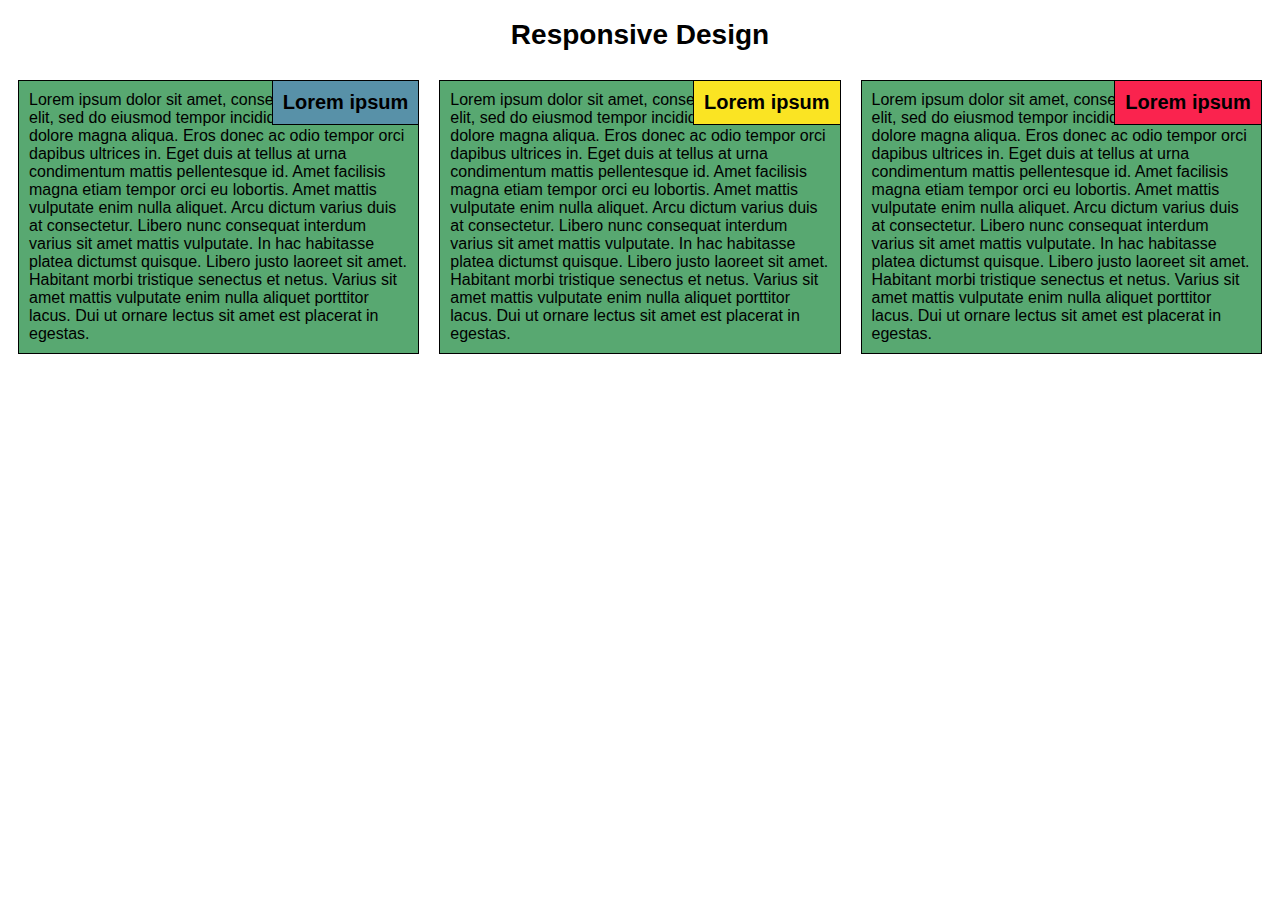
<file: module2-solution/index.html>
<!DOCTYPE html>
<html>
<head>
	<meta charset="utf-8">
	<meta name="viewport" content="width=device-width, initial-scale=1">
	<title>Module 2 - Solution</title>
	<link rel="stylesheet" type="text/css" href="css/stylesheet.css">
</head>
<body>
<h1>Responsive Design</h1>

<div class="row">
	<div class="col-md-6 col-lg-3">
		<div class="column">
			<p id="sec1" class="title">Lorem ipsum </p>	
			<p class="text">Lorem ipsum dolor sit amet, consectetur adipiscing elit, sed do eiusmod tempor incididunt ut labore et dolore magna aliqua. Eros donec ac odio tempor orci dapibus ultrices in. Eget duis at tellus at urna condimentum mattis pellentesque id. Amet facilisis magna etiam tempor orci eu lobortis. Amet mattis vulputate enim nulla aliquet. Arcu dictum varius duis at consectetur. Libero nunc consequat interdum varius sit amet mattis vulputate. In hac habitasse platea dictumst quisque. Libero justo laoreet sit amet. Habitant morbi tristique senectus et netus. Varius sit amet mattis vulputate enim nulla aliquet porttitor lacus. Dui ut ornare lectus sit amet est placerat in egestas.</p>
		</div>
	</div>

	<div class="col-md-6 col-lg-3">
		<div class="column">
			<p id="sec2" class="title">Lorem ipsum </p>	
			<p class="text">Lorem ipsum dolor sit amet, consectetur adipiscing elit, sed do eiusmod tempor incididunt ut labore et dolore magna aliqua. Eros donec ac odio tempor orci dapibus ultrices in. Eget duis at tellus at urna condimentum mattis pellentesque id. Amet facilisis magna etiam tempor orci eu lobortis. Amet mattis vulputate enim nulla aliquet. Arcu dictum varius duis at consectetur. Libero nunc consequat interdum varius sit amet mattis vulputate. In hac habitasse platea dictumst quisque. Libero justo laoreet sit amet. Habitant morbi tristique senectus et netus. Varius sit amet mattis vulputate enim nulla aliquet porttitor lacus. Dui ut ornare lectus sit amet est placerat in egestas.</p>
		</div>
	</div>

	<div class="col-md-12 col-lg-3">
		<div class="column">
			<p id="sec3" class="title">Lorem ipsum </p>	
			<p class="text">Lorem ipsum dolor sit amet, consectetur adipiscing elit, sed do eiusmod tempor incididunt ut labore et dolore magna aliqua. Eros donec ac odio tempor orci dapibus ultrices in. Eget duis at tellus at urna condimentum mattis pellentesque id. Amet facilisis magna etiam tempor orci eu lobortis. Amet mattis vulputate enim nulla aliquet. Arcu dictum varius duis at consectetur. Libero nunc consequat interdum varius sit amet mattis vulputate. In hac habitasse platea dictumst quisque. Libero justo laoreet sit amet. Habitant morbi tristique senectus et netus. Varius sit amet mattis vulputate enim nulla aliquet porttitor lacus. Dui ut ornare lectus sit amet est placerat in egestas.</p>
		</div>
	</div>	
</div>

</body>
</html>
</file>
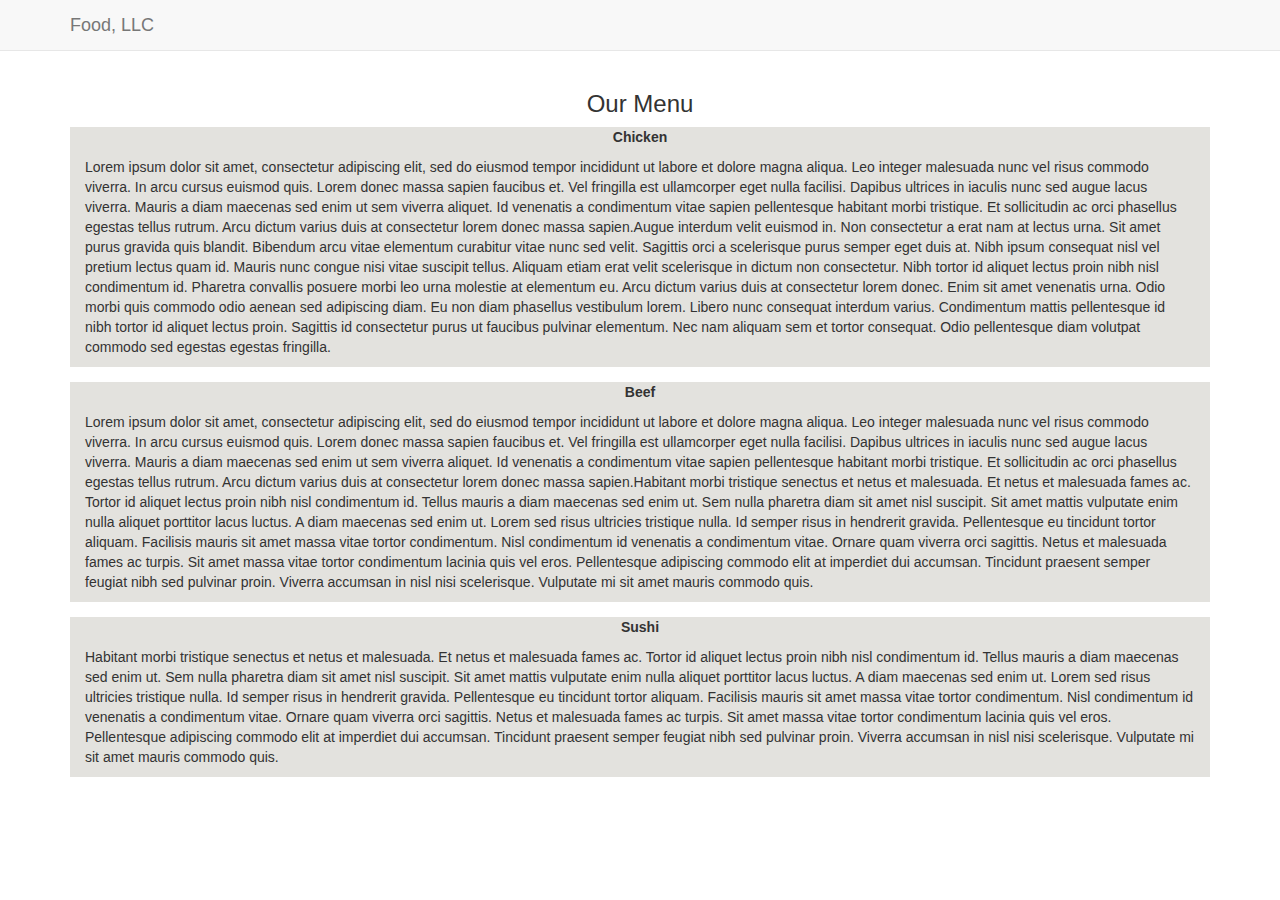
<file: module3-solution/index.html>
<!DOCTYPE html>
<html lang="en">
    <head>
        <meta charset="utf-8">
        <meta http-equiv="X-UA-Compatible" content="IE=edge">
        <meta name="viewport" content="width=device-width, initial-scale=1">
        <title>Module 3 Solution</title>
        <link rel="stylesheet" href="css/bootstrap.min.css">
        <link rel="stylesheet" href="css/styles.css">
    </head>
    <body>   
        <script src="https://ajax.googleapis.com/ajax/libs/jquery/3.5.1/jquery.min.js"></script>
        <script src="js/bootstrap.min.js"></script>
        <header id="header-content">
            <nav class="navbar navbar-default navbar-static-top">
                <div class="container">
                    <div class="navbar-header">
                        <button class="navbar-toggle collapsed" data-toggle="collapse" data-target="#collapse-data" aria-expanded="false">
                            <span class="sr-only"></span>
                            <span class="icon-bar"></span>
                            <span class="icon-bar"></span>
                            <span class="icon-bar"></span>
                        </button>
                        <a href="" class="navbar-brand">Food, LLC</a>
                    </div>
                    <div id="collapse-data" class="collapse navbar-collapse">
                        <ul class="nav navbar-nav text-center visible-xs-block">
                            <li class="text-capitalize"><a href="#chicken-tile">chicken</a></li>
                            <li class="text-capitalize"><a href="#beef-tile">beef</a></li>
                            <li class="text-capitalize"><a href="#sushi-tile">sushi</a></li>
                        </ul>
                    </div>
                </div>
            </nav>
        </header> 
        <!-- END OF HEADER -->

        <div id="main-content" class="container">
            <p class="h3 text-center text-capitalize">our menu</p>
            <div id="tiles" class="row center-block">
                <div id="chicken-tile" class="col-xs-12">
                    <span><p class="text-capitalize text-center font-weight-bold">chicken</p></span>
                    <p>Lorem ipsum dolor sit amet, consectetur adipiscing elit, sed do eiusmod tempor incididunt ut labore et dolore magna aliqua. Leo integer malesuada nunc vel risus commodo viverra. In arcu cursus euismod quis. Lorem donec massa sapien faucibus et. Vel fringilla est ullamcorper eget nulla facilisi. Dapibus ultrices in iaculis nunc sed augue lacus viverra. Mauris a diam maecenas sed enim ut sem viverra aliquet. Id venenatis a condimentum vitae sapien pellentesque habitant morbi tristique. Et sollicitudin ac orci phasellus egestas tellus rutrum. Arcu dictum varius duis at consectetur lorem donec massa sapien.Augue interdum velit euismod in. Non consectetur a erat nam at lectus urna. Sit amet purus gravida quis blandit. Bibendum arcu vitae elementum curabitur vitae nunc sed velit. Sagittis orci a scelerisque purus semper eget duis at. Nibh ipsum consequat nisl vel pretium lectus quam id. Mauris nunc congue nisi vitae suscipit tellus. Aliquam etiam erat velit scelerisque in dictum non consectetur. Nibh tortor id aliquet lectus proin nibh nisl condimentum id. Pharetra convallis posuere morbi leo urna molestie at elementum eu. Arcu dictum varius duis at consectetur lorem donec. Enim sit amet venenatis urna. Odio morbi quis commodo odio aenean sed adipiscing diam. Eu non diam phasellus vestibulum lorem. Libero nunc consequat interdum varius. Condimentum mattis pellentesque id nibh tortor id aliquet lectus proin. Sagittis id consectetur purus ut faucibus pulvinar elementum. Nec nam aliquam sem et tortor consequat. Odio pellentesque diam volutpat commodo sed egestas egestas fringilla.</p>
                    <!-- <p>(End of Chicken section) <a href="#header-content">Back To Top</a></p> -->
                </div>
                <div id="beef-tile" class="col-xs-12">
                    <span><p class="text-capitalize text-center font-weight-bold">beef</p></span>
                    <p>Lorem ipsum dolor sit amet, consectetur adipiscing elit, sed do eiusmod tempor incididunt ut labore et dolore magna aliqua. Leo integer malesuada nunc vel risus commodo viverra. In arcu cursus euismod quis. Lorem donec massa sapien faucibus et. Vel fringilla est ullamcorper eget nulla facilisi. Dapibus ultrices in iaculis nunc sed augue lacus viverra. Mauris a diam maecenas sed enim ut sem viverra aliquet. Id venenatis a condimentum vitae sapien pellentesque habitant morbi tristique. Et sollicitudin ac orci phasellus egestas tellus rutrum. Arcu dictum varius duis at consectetur lorem donec massa sapien.Habitant morbi tristique senectus et netus et malesuada. Et netus et malesuada fames ac. Tortor id aliquet lectus proin nibh nisl condimentum id. Tellus mauris a diam maecenas sed enim ut. Sem nulla pharetra diam sit amet nisl suscipit. Sit amet mattis vulputate enim nulla aliquet porttitor lacus luctus. A diam maecenas sed enim ut. Lorem sed risus ultricies tristique nulla. Id semper risus in hendrerit gravida. Pellentesque eu tincidunt tortor aliquam. Facilisis mauris sit amet massa vitae tortor condimentum. Nisl condimentum id venenatis a condimentum vitae. Ornare quam viverra orci sagittis. Netus et malesuada fames ac turpis. Sit amet massa vitae tortor condimentum lacinia quis vel eros. Pellentesque adipiscing commodo elit at imperdiet dui accumsan. Tincidunt praesent semper feugiat nibh sed pulvinar proin. Viverra accumsan in nisl nisi scelerisque. Vulputate mi sit amet mauris commodo quis.</p>
                    <!-- <p>(End of Beef section) <a href="#header-content">Back To Top</a></p> -->
                </div>
                <div id="sushi-tile" class="col-xs-12">
                    <span><p class="text-capitalize text-center font-weight-bold">sushi</p></span>
                    <p>Habitant morbi tristique senectus et netus et malesuada. Et netus et malesuada fames ac. Tortor id aliquet lectus proin nibh nisl condimentum id. Tellus mauris a diam maecenas sed enim ut. Sem nulla pharetra diam sit amet nisl suscipit. Sit amet mattis vulputate enim nulla aliquet porttitor lacus luctus. A diam maecenas sed enim ut. Lorem sed risus ultricies tristique nulla. Id semper risus in hendrerit gravida. Pellentesque eu tincidunt tortor aliquam. Facilisis mauris sit amet massa vitae tortor condimentum. Nisl condimentum id venenatis a condimentum vitae. Ornare quam viverra orci sagittis. Netus et malesuada fames ac turpis. Sit amet massa vitae tortor condimentum lacinia quis vel eros. Pellentesque adipiscing commodo elit at imperdiet dui accumsan. Tincidunt praesent semper feugiat nibh sed pulvinar proin. Viverra accumsan in nisl nisi scelerisque. Vulputate mi sit amet mauris commodo quis.</p>
                    <!-- <p>(End of Sushi section) <a href="#header-content">Back To Top</a></p> -->
                </div>
            </div>
            <div></div>
        </div>
        <!-- END OF MAIN-CONTENT -->

        <footer></footer>
        <!-- END OF FOOTER -->
    </body>
</html>
</file>
<file: module2-solution/css/stylesheet.css>
/*base style*/
*{
	box-sizing: border-box;
	font-family: Verdana, Geneva, sans-serif;
	font-size: 16px;
}

h1 {
	text-align: center;
	font-size: 1.75em;
}

p{
	margin: 0px;
}

div.column{
	background-color: #58a871;
	border: 1px solid black;
	margin: 10px;
	position: relative;			
}

p.title{
	font-weight: bold;
	border-left: 1px solid black;
	border-bottom: 1px solid black;
	padding: 10px;
	font-size: 1.25em;
	position: absolute;
	right: 0px;
}

p.text{
	padding: 10px;
}

.row {
	width: 100%;
	margin-right: 10px;
}

#sec1{background-color: #5891a8;}
#sec2{background-color: #fae423;}
#sec3{background-color: #fa234e;}

/*medium devices*/
@media(min-width: 768px) and (max-width: 991px){
	.col-md-6, .col-md-12{
		float: left;
	}

	.col-md-6 {
		width: 50%;
	}

	.col-md-12 {
		width: 100%;
	}	
}		

/*large devices*/
@media(min-width: 992px){
	.col-lg-3{
		width: 33.33%;
		float: left;
	}
}
</file>
<file: module3-solution/css/styles.css>
#chicken-tile, #beef-tile, #sushi-tile{
    /* border: 1px solid #000; */
    margin-bottom: 15px;
    background-color: #e3e2de;
}

.navbar-nav{
    margin: none;
}

.navbar-default .navbar-collapse,
.navbar-default .navbar-form {
  border: none;
}

li{
    border-top: 1px solid #e7e7e7;
} 

.font-weight-bold{
    font-weight: bold;
}
</file>
